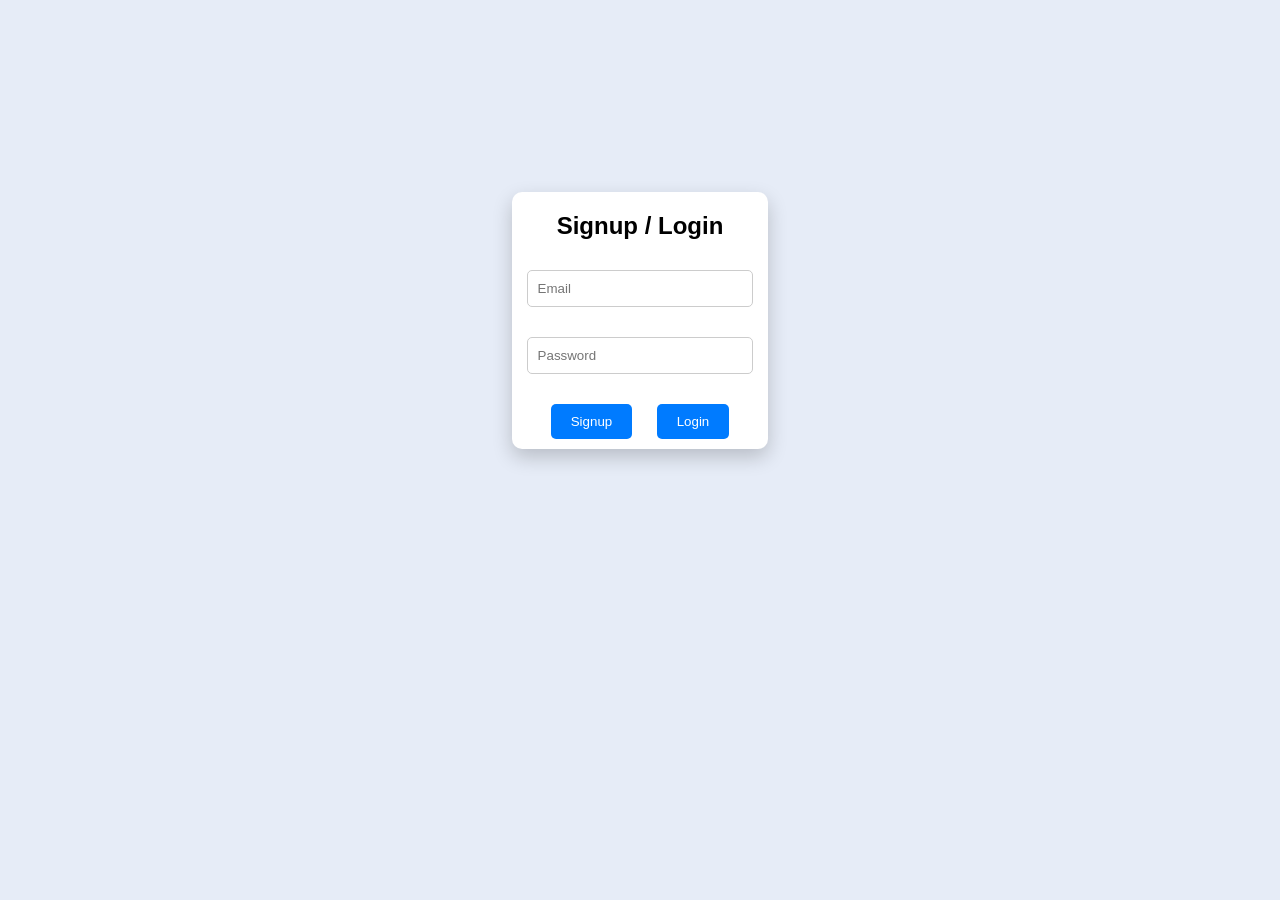
<file: client/index.html>
<!DOCTYPE html>
<html lang="en">
<head>
    <meta charset="UTF-8">
    <meta name="viewport" content="width=device-width, initial-scale=1.0">
    <title>Document</title>
    <link rel="stylesheet" href="style.css">
</head>
<body>
    <div class="container">
        <h2>Signup / Login</h2>
        
    <input id="email" placeholder="Email">
<input id="password" type="password" placeholder="Password">
        
    <div class="buttons">
<button onclick="signup()">Signup</button>
<button onclick="login()">Login</button>
    </div>
    </div>
<script src="script.js"></script>
</body>
</html>
</file>
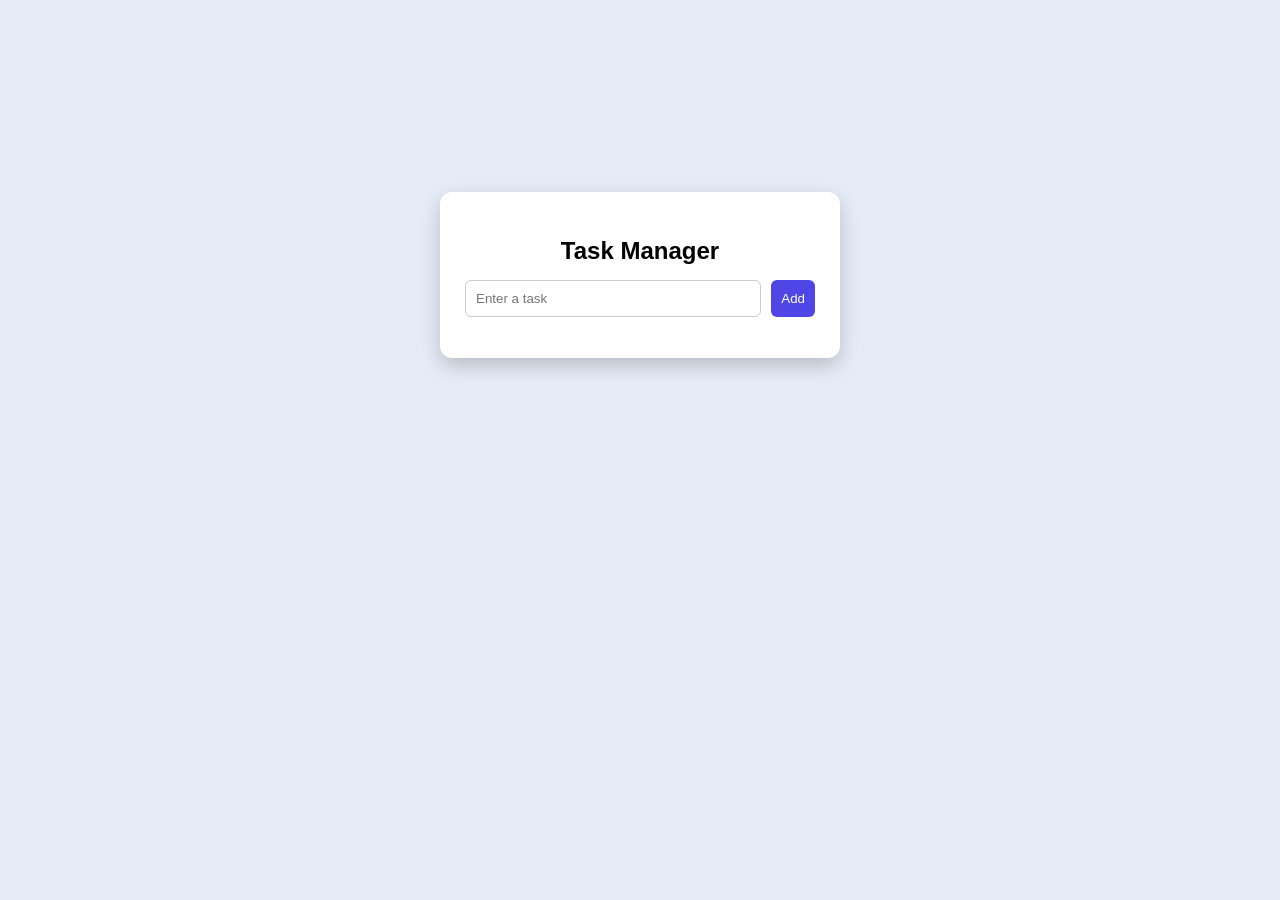
<file: client/dashboard.html>
<!DOCTYPE html>
<html lang="en">
<head>
<meta charset="UTF-8">
<meta name="viewport" content="width=device-width, initial-scale=1.0">
<title>Dashboard</title>

<style>
body {
    margin: 0;
    font-family: Arial, sans-serif;
   
    background: #e6ecf7;
    display: flex;
    justify-content: center;
    margin-top: 15%;
}


.container {
    background: white;
    padding: 25px;
    border-radius: 12px;
    width: 350px;
    box-shadow: 0 8px 20px rgba(0,0,0,0.2);
}


h2 {
    text-align: center;
    margin-bottom: 15px;
}


.input-box {
    display: flex;
    gap: 10px;
}

input {
    flex: 1;
    padding: 10px;
    border-radius: 6px;
    border: 1px solid #ccc;
}

input:focus {
    outline: none;
    border: 1px solid #4f46e5;
    box-shadow: 0 0 5px rgba(79,70,229,0.3);
}


button {
    padding: 10px;
    border: none;
    background: #4f46e5;
    color: white;
    border-radius: 6px;
    cursor: pointer;
    transition: 0.3s;
}

button:hover {
    background: #4338ca;
}


ul {
    list-style: none;
    padding: 0;
    margin-top: 15px;
}

li {
    background: #f1f5f9;
    padding: 10px;
    margin: 5px 0;
    border-radius: 6px;
    display: flex;
    justify-content: space-between;
    align-items: center;
}




</style>
</head>

<body>

<div class="container">
    <h2> Task Manager</h2>

    <div class="input-box">
        <input id="taskInput" placeholder="Enter a task">
        <button onclick="addTask()">Add</button>
    </div>

    <ul id="taskList"></ul>
</div>

<script src="dashboard.js"></script>

</body>
</html>
</file>
<file: client/style.css>
.container{
    display: flex;
    align-items: center;
    justify-content: center;
    flex-direction: column;
    
    width: 20%;
    border-radius: 10px;
    margin-top: 15%;
    box-shadow: 0 8px 20px rgba(0,0,0,0.2);
    background-color: white;
}

body {
     background: #e6ecf7;
    font-family: Arial, sans-serif;
    display: flex;
    justify-content: center;  
         
    margin: 0;
    flex-direction: row;
}

input{
    margin: 10px;
    padding: 10px;
    width: 80%;
    margin-bottom: 20px;
    border-radius: 5px;
    border: 1px solid #ccc;
}

button{
    margin: 10px;
    display: inline-flex;
    flex-direction: column;
    padding: 10px 20px;
    border: none;
    background-color: #007BFF;
    color: white;
    border-radius: 5px;
    cursor: pointer;

}
</file>
